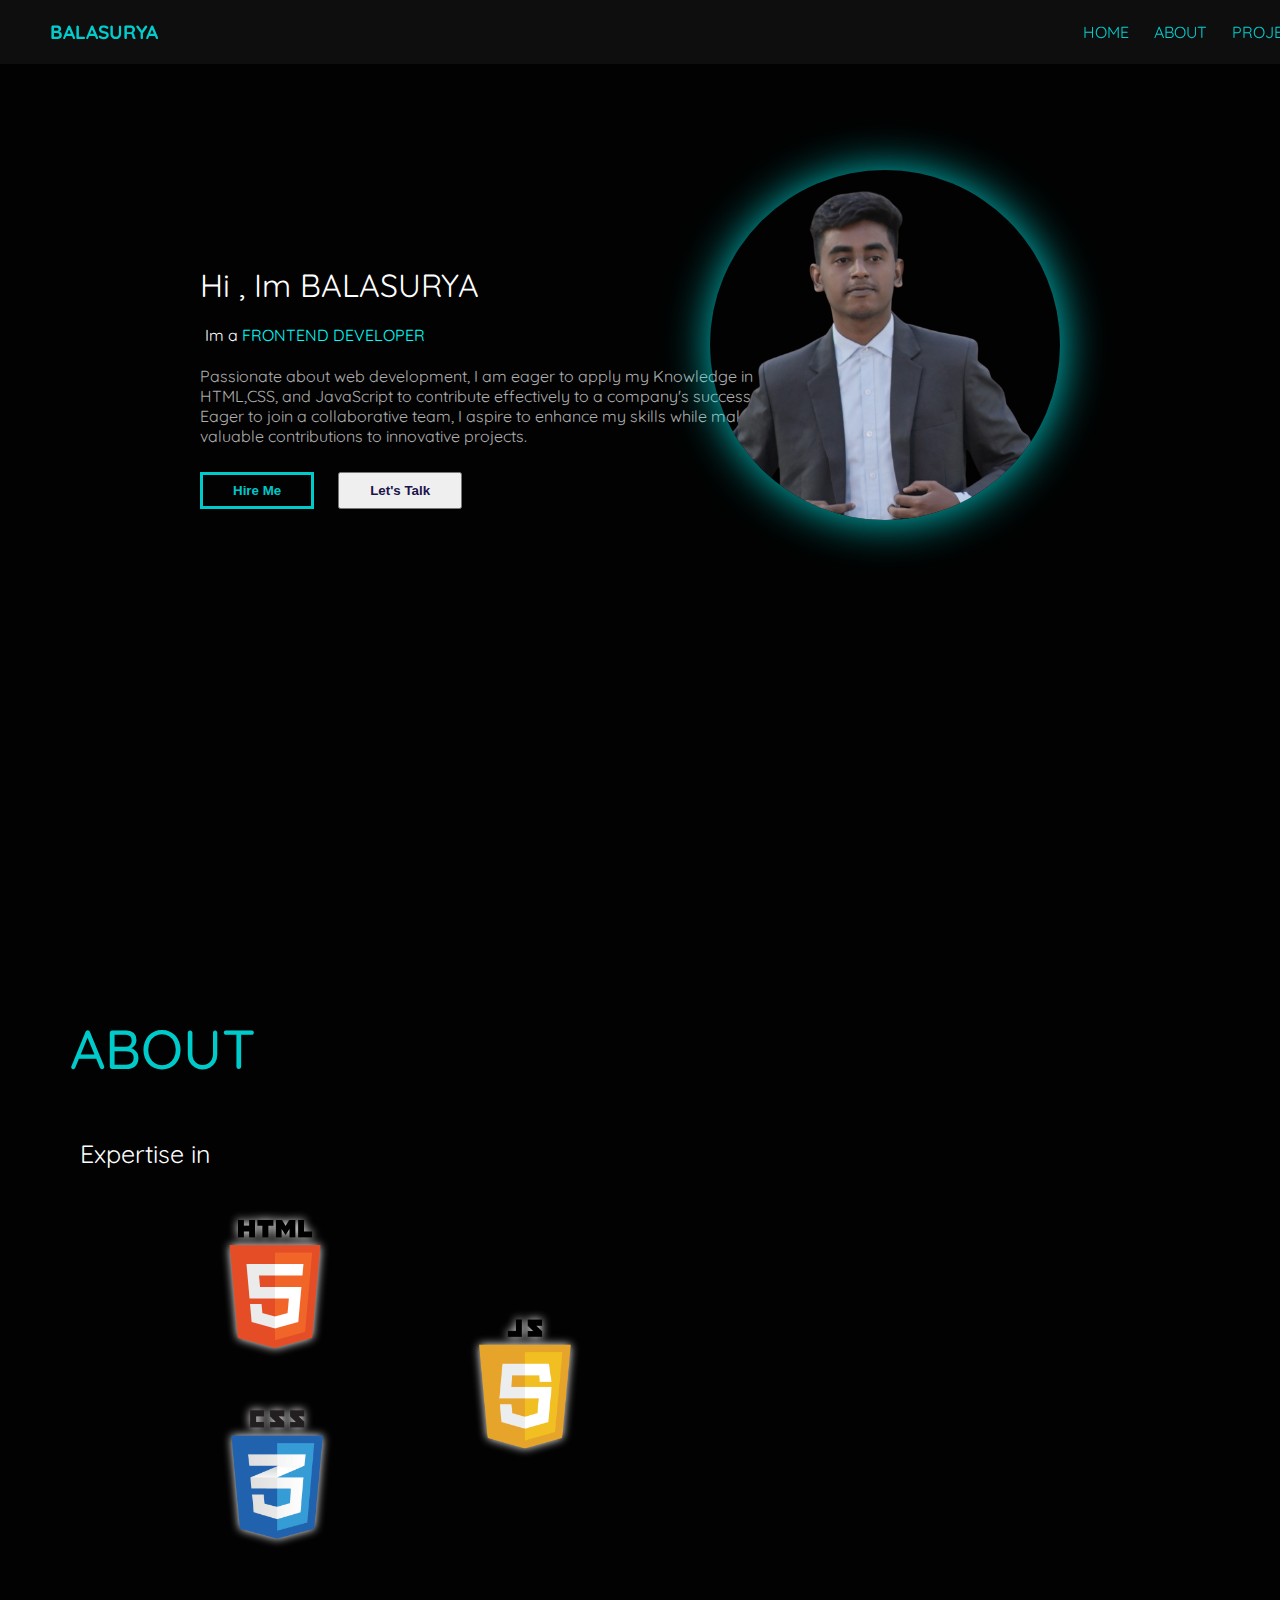
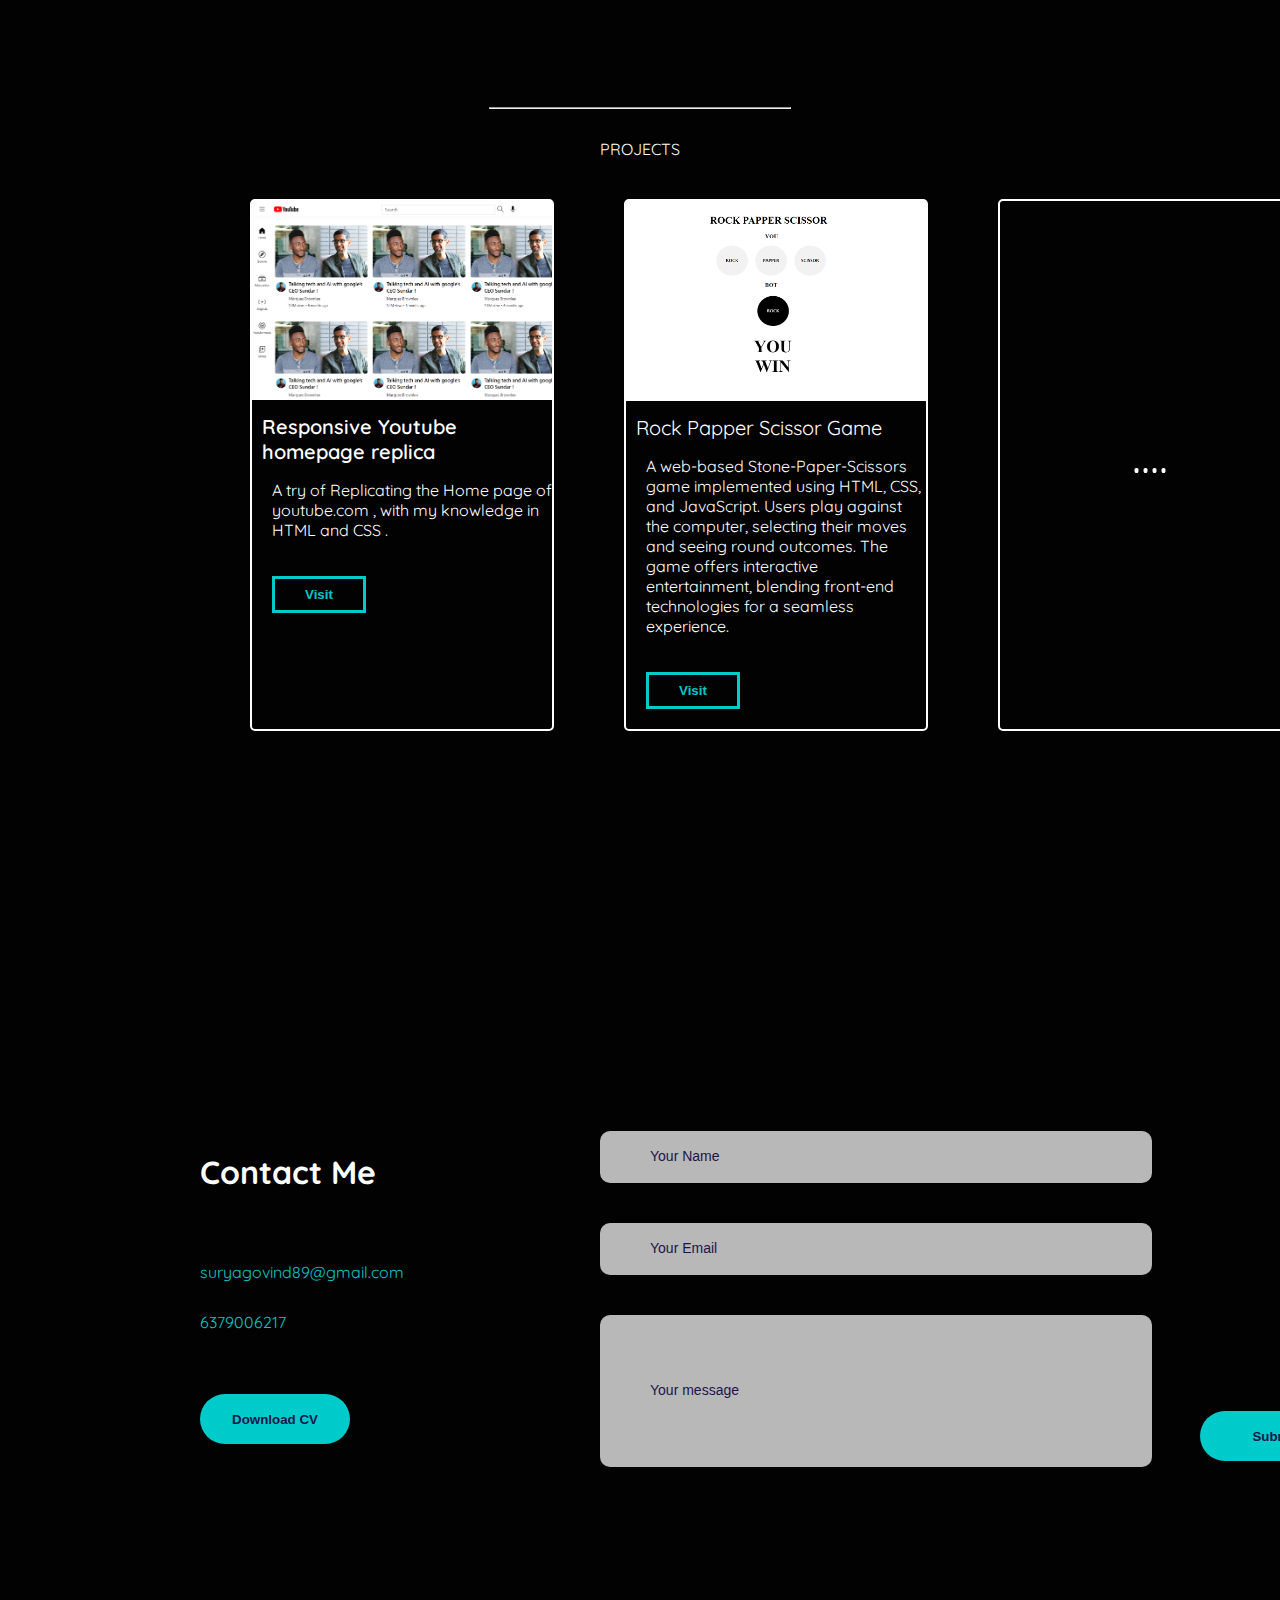
<file: index.html>
<!DOCTYPE html>
<html lang="en">
<head>
    <meta charset="UTF-8">
    <meta name="viewport" content="width=device-width, initial-scale=1.0">
    <title>Balasurya</title>
    <link rel="preconnect" href="https://fonts.googleapis.com">
    <link rel="preconnect" href="https://fonts.gstatic.com" crossorigin>
    <link href="https://fonts.googleapis.com/css2?family=Quicksand:wght@300..700&family=Rajdhani:wght@300;400;500;600;700&display=swap" rel="stylesheet">
        <style>
        body{
    margin: 0%;
    background-color: #020202;
    font-family: "Quicksand", sans-serif;
            position: relative;
}
.avatar{  
    position: absolute;
    right: 220px;
    top: 170px;
    width: 350px;
    border-radius: 50%;
    box-shadow: 1px 1px 45px rgba(0, 255, 255, 0.795);

}

@keyframes avatarani{
    from{
        transform: translateX(150px);
    }
    to{
        transform: translateX(0px);
    }
}
@keyframes glow{
  
    0%{
        opacity: 0;
    }
    100%{
        opacity: 1;
    }
}
header{
    display: flex;
    position: fixed;
    background-color: rgba(25, 25, 25, 0.573);
    color: rgba(0, 255, 255, 0.795);
    padding: 20px;
    box-shadow: 0,0,10,white;
    width: 100%;
}
.name-head{
    margin-left: 30px;
    display: inline-block;
    font-size: larger;
    font-weight: bold;
}
.contact{
    width: 400px;
    display: flex;
    align-items: center;
    margin-left: 900px;
    margin-right: 50px;
}
.contact a{
    flex-basis: 20%;
    text-decoration: none;
    color: rgba(0, 255, 255, 0.795);
    margin-left: 25px;
    transition: 0.25s;
}
.contact a:hover{
    font-size: large;
    
    color: white;
 
}
.info{
    display: inline-block;
    max-width: 600px;
    margin-left: 200px;
    margin-top: 250px;
}
.hireme{
    padding-top: 8px;
    padding-bottom: 8px;
    padding-left: 30px;
    padding-right: 30px;
    background-color: transparent;
    border: solid;
    border-color: rgba(0, 255, 255, 0.795);
    color: rgba(0, 255, 255, 0.795);
    cursor: pointer;
    font-weight: 600;
    margin-left: 200px;
    margin-top: 10px;
    transition: 0.25s;
}
.hireme:hover{
    color: rgb(38, 28, 101);
    background-color: rgba(0, 255, 255, 0.795);  
    
}
 .visit{
    padding-top: 8px;
    padding-bottom: 8px;
    padding-left: 30px;
    padding-right: 30px;
    background-color: transparent;
    border: solid;
    border-color: rgba(0, 255, 255, 0.795);
    color: rgba(0, 255, 255, 0.795);
    cursor: pointer;
    font-weight: 600;
    transition: 0.25s;
    margin-left: 20px;
    margin-top: 20px;
}
.visit:hover{
    color: rgb(38, 28, 101);
    background-color: rgba(0, 255, 255, 0.795);  
    
}
.buttons{
    display: inline-block;
    border-radius: 15px;
}
.Letstalk{
    display: inline-block;
    padding-top: 9px;
    padding-bottom: 9px;
    padding-left: 30px;
    padding-right: 30px;
    margin-left: 20px;
    color: rgb(28, 20, 74);
    font-weight: 600;
    transition: 0.25s;
    cursor: pointer;
}
.Letstalk:hover{
    background-color: transparent;
    border: solid;
    border-color: white;
    color: white;
}
.card{
    margin-left: 50px;
    display: inline-block;
    grid-template-columns: 1fr;
    row-gap: 10px;
    width: 300px;
    border: solid 2px white;
    border-radius: 5px;
    color: white;
    box-shadow: rgba(0, 255, 255, 0.795)(10 20 30);
    padding-bottom: 20px;
} 
.project-grid{
    display: grid;
    margin-top:40px;
    margin-left: 200px;
    margin-right: 200px;
    grid-template-columns: 1fr 1fr 1fr;
    column-gap: 20px;
    row-gap: 40px;
    
}
html{
    scroll-behavior: smooth;
    
}  
.contactinfo{
    display: inline-block;
    color: white;
    margin-left: 200px;
}
.contacthub{
    padding-top: 50px;
}
.download{
    width: 150px;
    height: 50px;
    background-color: rgba(0, 255, 255, 0.795);
    border-radius: 30px;
    color: rgb(28, 20, 74);
    font-weight: 700;
    transition: 0.15s;
    cursor: pointer;
    outline: none;
    border: none;
}
.download:hover{
    transform:scale(1.025);
    background-color: transparent;
    border-radius: 30px rgba(0, 255, 255, 0.795);
    border: solid 2px ;
    color: rgba(0, 255, 255, 0.795);
    font-weight: 700;
}
.name{
    background-color: rgba(255, 255, 255, 0.722);
    border-radius: 30px rgba(0, 255, 255, 0.795);
    padding-left: 20px;
    outline: none;
    border: none;
    padding-left: 50px;

}
.name::placeholder{
    padding-left: 0px;
    color: rgb(28, 20, 74);
    font-size: 14px;
    
}
.name:focus{
    color: rgb(28, 20, 74);
    font-size: 20px;
  
}

.contacthub{
    display: grid;
    grid-template-columns: 500px 500px 200px;
    column-gap: 100px;
}
form{
    padding-top: 40px;
    display: inline-block;
}
.contactinfo{
    display: inline-block;
}
.submit{
    margin-top: 280px;    
}
#about{
    margin-top: 400px;
    padding-top: 50px;
    font-size: 6px;
}
#projectspace{
    margin-top: 100px;
    padding-top: 50px;
}
#contactspace{
    margin-top: 150px;
    padding-top: 200px;
    padding-bottom: 50px;
}
@media (max-width:421px){
   body{
    padding-bottom: 150px;
   }
  .avatar{
    display: none;
  }
    .contact {
        position: sticky;
        display: block;
        margin-top: 40px;
        margin-left: 0px;
        left: 10px;
        background-color: rgba(38, 28, 101, 1);
    }
    .info{
        display: inline-block;
        width: 250px;
        margin-left: 50px;
        margin-top: 150px;
    }
    .Letstalk{
        margin-left: 196px;
        margin-top: 20px;
    }
    .project-grid{
        grid-template-columns: 1fr;
        margin-left: 30px;
    }
    hr{
        display: none;
    }
    #about{
        margin-top: 150px;
        padding-top: 20px;
        font-size: 10px;
    }
    #about p{
        font-size: 10px;
    }
    #projectspace{
        padding-top: 50px;
        margin-top: 100px;
        padding-top: 30px;
    }
    #projectspace #phead{
        margin-left: 40px;
        font-size: 20px;
    }
    #contactspace .contactinfo{
        margin-top: 50px;
        padding-bottom: 400px;
        margin-left: 60px;
    }
    .name-head{
        margin-left: 30px;
        display: block;
        font-size: larger;
        font-weight: bold;
        position: static;
    }
    header{
display:block;
        width:421px;
        position:static;

}
    .form{
display:none;
}
    .submit{
        display:none;
}
}
.logos{
    animation-name: logoani;
    animation-duration: 3s;
    animation-iteration-count: infinite;
    animation-timing-function: ease-in-out;
}
@keyframes logoani{
    0%{
        transform: translate(0, 0px);
    }
    50%{
        transform: translate(0,15px);
    }
    100%{
        transform: translate(0, 0px);
    }
  
}
.nameani{
    animation-name: nameani;
    animation-duration: 3s;
    animation-timing-function: ease-in-out;
    animation-iteration-count: 1;
}
@keyframes nameani{
    0%{
        opacity: 0;
    }
    100%{
        opacity: 1;
    }
}
.delayani{
    animation-name: delayani;
    animation-duration: 3s;
    animation-timing-function: ease-in-out;
    animation-iteration-count: 1;
    
}
@keyframes delayani{
    0%{
        opacity: 0;
    }
    80%{
        opacity: 0;
    }
    100%{
        opacity: 1;
    }
}
.paraani{
    animation-name: paraani;
    animation-duration: 3s;
    animation-iteration-count:1;
    animation-timing-function: ease-in-out;
}
@keyframes paraani{
    from{
    
        width: 50%;
    }
    to{
       
        width: 100%;
    }
}
.infoani{
    animation-name: infoani;
    animation-duration: 3s;
    animation-timing-function: ease-in-out;
    animation-iteration-count: 1;

}
@keyframes infoani{
    0%{
        transform: translateY(-90px);
    }
    100%{
        transform: translateY(0px);
    }
}
   .coursel{
    position: relative;
   }
   .logos3{
    position: absolute;
    top: 100px;
    left: 450px;
   }
.card3{
    display: flex;
    align-items: center;
    justify-content: center;
    font-size: 50px;
}
    </style>
</head>
<body id="home" >
    <img class="avatar logos" src="./RA406727_-_Copy-removebg.png" alt="">
    <header class="delayani">
        <div class="name-head">
            BALASURYA
        </div>
        <br><div class="contact">
            <a href="#home">HOME</a>
            <a href="#about">ABOUT</a>
            <a href="#projectspace">PROJECTS</a>
            <a href="#contactspace">CONTACT</a>
        </div>
    </header>
    <div class="info infoani">
        <p  style="font-size:xx-large; color: white; margin: 15px; margin-left: 0px;">Hi , Im BALASURYA</p>
        <P class="nameani delayani" style="color: aqua; display: inline-block; margin: 5px;"><span style="color: white;">Im a </span>FRONTEND DEVELOPER</P>
        <p class="paraani " style="color: rgba(255, 255, 255, 0.688);">Passionate about web development, I am eager to apply my Knowledge in HTML,CSS, and JavaScript to contribute effectively to a company's success. Eager to join a collaborative team, I aspire to enhance my skills while making valuable contributions to innovative projects. </p>
    </div><br>
    <div class="buttons infoani">
        <a href="mailto:suryagovind89@gmail.com"><button class="hireme delayani">Hire Me</button></a>
        <a href="#contactspace"><button class="Letstalk delayani">Let's Talk</button></a>
    </div>
   
    <div id="about">
    
    <p class="aboutp" style="color: rgba(0, 255, 255, 0.795); margin-left: 70px; font-size:55px ;font-weight: 500;">ABOUT</p>
    <p class="aboutp" style="color: white; margin-left: 80px; font-size: 25px;"> Expertise in </p>
    <div class="coursel" > <img class="logos" src="./html.png" style="margin-top: 40px; display: flex; margin-left: 200px; -webkit-filter:drop-shadow(0.5px 0.5px 5px #fff); filter: drop-shadow(0.5px 0.5px 5px #fff);" width="150px"><img class="logos" src="./css.png" width="150px"style=" margin-top: 40px; display: flex; margin-left: 200px;-webkit-filter:drop-shadow(0.5px 0.5px 5px #fff); filter: drop-shadow(0.5px 0.5px 5px #fff);  "><img class="logos3 logos" src="./js.png" style=" display: flex;  -webkit-filter:drop-shadow(0.5px 0.5px 5px #fff); filter: drop-shadow(0.5px 0.5px 5px #fff);" width="150px"></div>
    </div>
   
    <div id="projectspace">
    <hr width="300px">
    <project>
        <CENTER><p id="phead" style="color: white; margin-top: 30px;"> PROJECTS</p></CENTER>
        <div class="project-grid">
         <div class="card">
            <div class="top">
                <img src="./Screenshot 2024-03-06 180429.png" width="100%">
            </div>
            <p style="font-size: 20px; font-weight: 400; margin: 0%; margin-left: 10px; margin-top: 10px; font-weight: 600;">Responsive Youtube homepage replica</p>
            <p style="margin-left: 20px;">A try of Replicating the Home page of youtube.com , with my knowledge in HTML and CSS .</p>
            <a href="https://balasurya-g.github.io/youtube-live/" target="_blank" rel="noopener noreferrer"> <button class="visit">Visit</button></a>
        </div>
         <div class="card">
            <div class="top">
                <img src="./game.png" width="100%">
            </div>
            <p style="font-size: 20px; font-weight: 400; margin: 0%; margin-left: 10px; margin-top: 10px;">Rock Papper Scissor Game</p>
            <p style="margin-left: 20px;">A web-based Stone-Paper-Scissors game implemented using HTML, CSS, and JavaScript. Users play against the computer, selecting their moves and seeing round outcomes. The game offers interactive entertainment, blending front-end technologies for a seamless experience.</p>
            <a href="https://balasurya-g.github.io/game-live/" target="_blank" rel="noopener noreferrer"> <button class="visit">Visit</button></a>
        </div>
         <div class="card card3">
             <p>....</p>
        </div>
    </project>
    </div>
  
  <div id="contactspace">

  <contact>
    <div class="contacthub">
        <div class="contactinfo">
            <h1>Contact Me</h1><br><br>
            <a style="text-decoration: none; cursor: pointer; color: rgba(0, 255, 255, 0.795);" href="mailto:suryagovind89@gmail.com"><i class="fa-regular fa-envelope" style="font-size: 24px; position: relative; top: 2px;"></i> suryagovind89@gmail.com</a><br><br>
            <a style="text-decoration: none; cursor: pointer; color: rgba(0, 255, 255, 0.795);" href="#"><i class="fa-solid fa-phone-volume" style="font-size: 24px; position: relative; top: 2px;"></i> 6379006217</a>
          <br><br><br><br>  <a href="BALASURYA.pdf" download="Balasurya's Resume"><button class="download" value="Download CV"><i class="fa-solid fa-download" style="font-size: 14px;"></i>  Download CV</button></a>
        </div>
        <div class="form" action="#">
         <input class="name" type="text" placeholder="Your Name" style="width: 100%; height: 50px; border-radius: 10px;" ><br><br><br>
         <input class="name" type="email" placeholder="Your Email" style="width: 100%; height: 50px; border-radius: 10px;" ><br><br><br>
         <input class="name" type="text-area" placeholder="Your message" style="width: 100%; height: 150px; border-radius: 10px;" >
        </div>
        <div class="submit">
            <button class="download" value="submit"><i class="fa-solid fa-paper-plane" style="font-size: 14px;"></i>  Submit</button>

        </div>
</div>

  </contact>
  <br><br><br><br><br>
</div>
  
</body>
</html>
</file>
